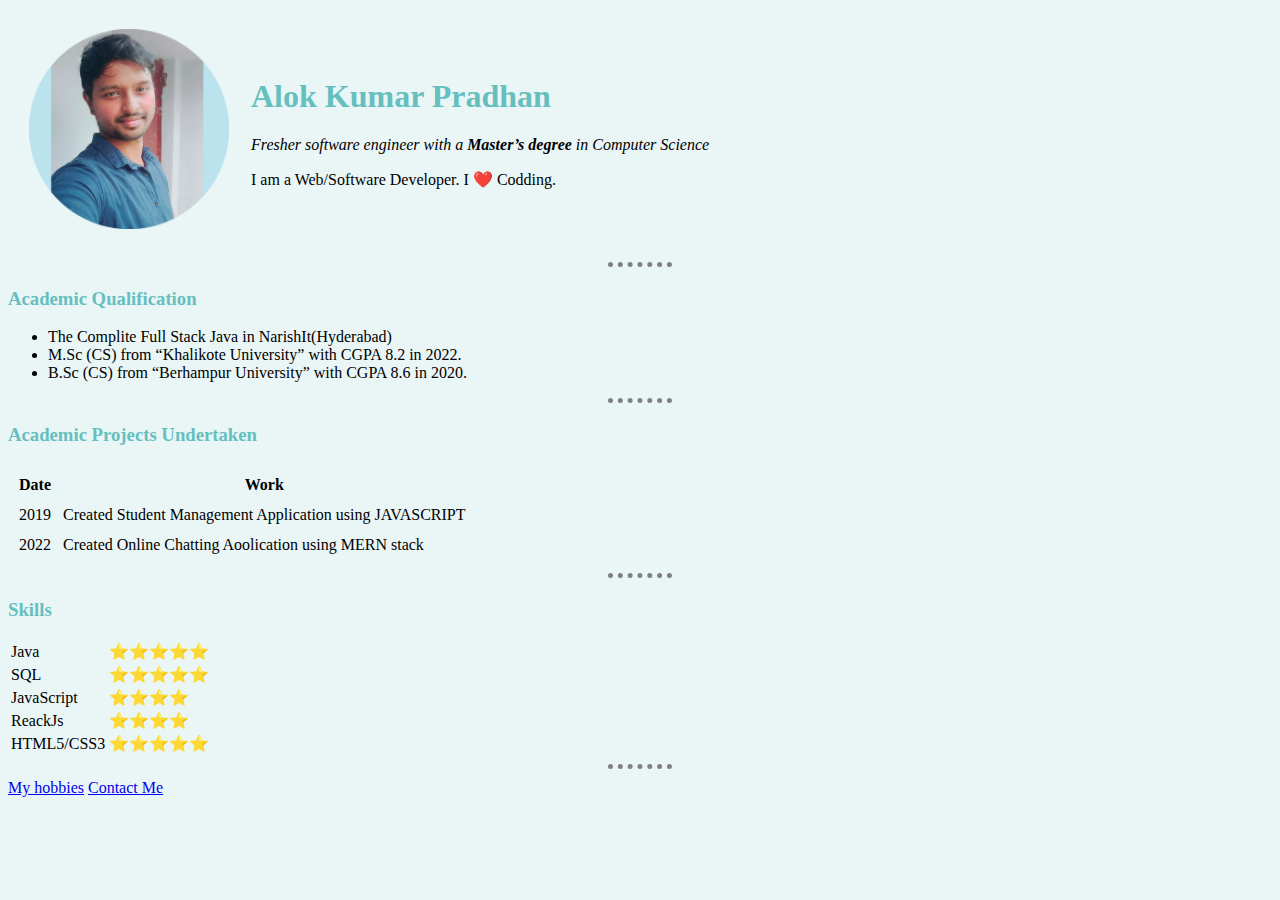
<file: index.html>
<!DOCTYPE html>
<head>
    <meta charset="UTF-8">
    <title>Alok's Personal Site</title>
    <link rel="stylesheet" href="css/style.css">
</head>
<body>
    <table cellspacing="20">
        <tr>
            <td><img class="img" src="images/profileImage2.png" alt="Alok Kumar Profile picture"></td>
            <td><h1>Alok Kumar Pradhan</h1>
                <p><em>Fresher software engineer with a <strong>Master’s degree </strong>in Computer Science</em></p>
                <p>I am a Web/Software Developer. I ❤️ Codding.</p></td>
        </tr>
    </table>
    <hr>
    <h3>Academic Qualification</h3>
    <ul>
        <li>The Complite Full Stack Java in NarishIt(Hyderabad)</li>
        <li>M.Sc (CS) from “Khalikote University” with CGPA 8.2 in 2022.</li>
        <li>B.Sc (CS) from “Berhampur University” with CGPA 8.6 in 2020.</li>
    </ul>
    <hr>
    <h3>Academic Projects Undertaken</h3>
    <table cellspacing="10">
        <thead>
            <tr>
                <th>Date</th>
                <th>Work</th>
            </tr>
        </thead>
        <tbody>
            <tr>
                <td>2019</td>
                <!--<td><p>By Using <strong>HTML,CSS,BOOTSTRAP & JAVASCRIPT</strong> created a <em><strong>Student Management System</strong></em> In B.Sc.</p></td>-->
                <td>Created Student Management Application using JAVASCRIPT</td>
            </tr>
            <tr>
                <td>2022</td>
                <!--<td><p>By Using <strong>MERN Stack</strong> technology created a <em><strong>Online Messageing Application</strong></em> in M.Sc</p></td>-->
                <td>Created Online Chatting Aoolication using MERN stack</td>
            </tr>
        </tbody>
</table>
<hr>
<h3>Skills</h3>
<table cellspaceing="10">
    <tr> 
        <td>Java</td>
        <td>⭐⭐⭐⭐⭐</td>
    </tr>
    <tr> 
        <td>SQL</td>
        <td>⭐⭐⭐⭐⭐</td>
    </tr>
    <tr>
        <td>JavaScript</td>
        <td>⭐⭐⭐⭐</td>
    </tr>
    <tr>
        <td>ReackJs</td>
        <td>⭐⭐⭐⭐</td>
    </tr>
    <tr>
        <td>HTML5/CSS3</td>
        <td>⭐⭐⭐⭐⭐</td>
    </tr>
</table>
    <hr>
    <a href="hobbies.html">My hobbies</a>
    <a href="contact.html">Contact Me</a>
</body>
</html>
</file>
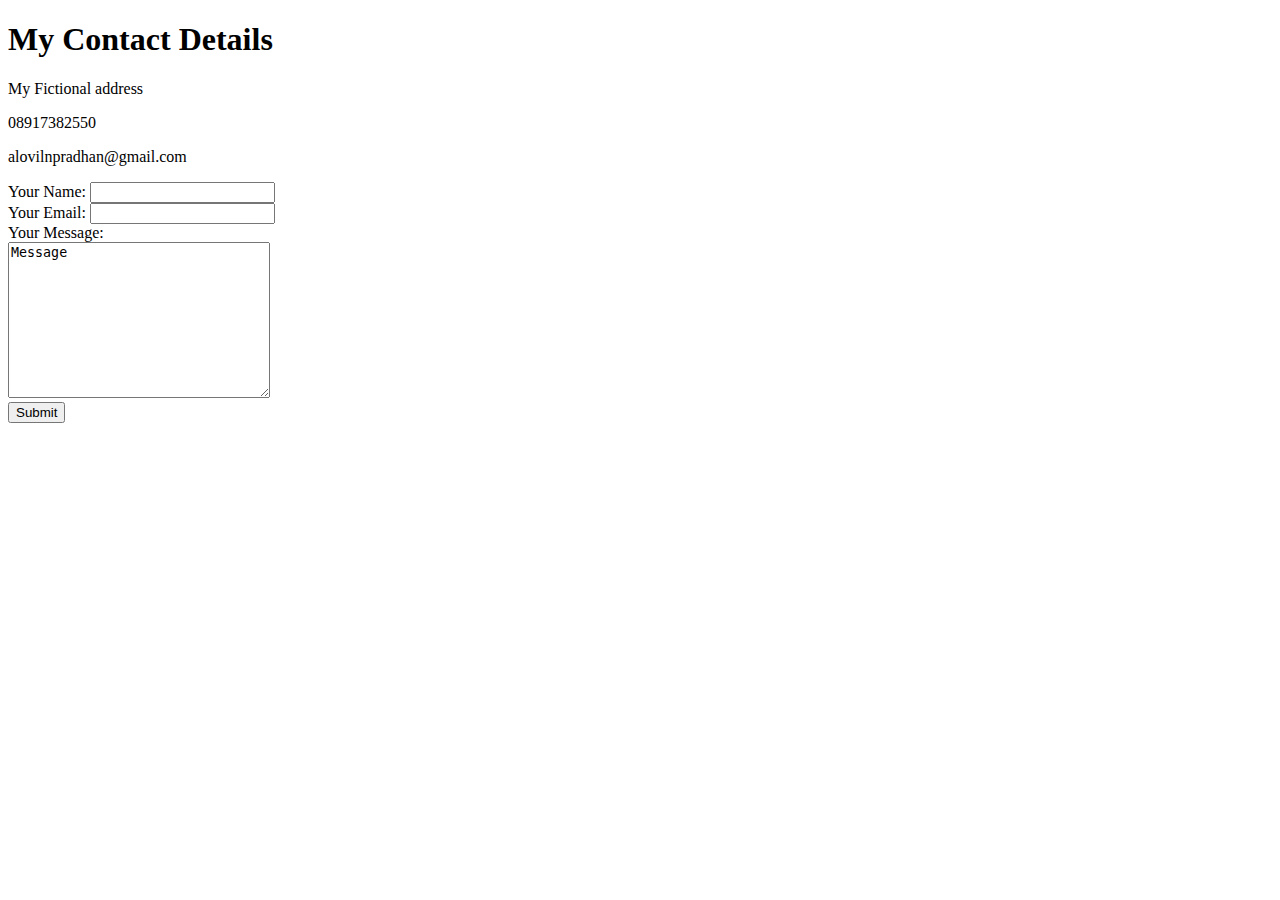
<file: contact-me.html>
<!DOCTYPE html>
<html lang="en" dir="ltr">
  <head>
    <meta charset="utf-8">
    <title></title>
  </head>
  <body>
    <h1>My Contact Details</h1>
    <p>My Fictional address</p>
    <p>08917382550</p>
    <p>alovilnpradhan@gmail.com</p>
    <form class="" action="mailto:alokkumarpradhan2565iit@gmail.com" method="post">
        <label for="">Your Name:</label>
        <input type="text" name="yourname" value=""><br>
        <label for="">Your Email:</label>
        <input type="text" name="mail" value=""><br>
        <label for="">Your Message:</label><br>
        <textarea name="message" rows="10" cols="30">Message</textarea><br>
        <input type="submit" name="" value="Submit">
    </form>
  </body>
</html>
</file>
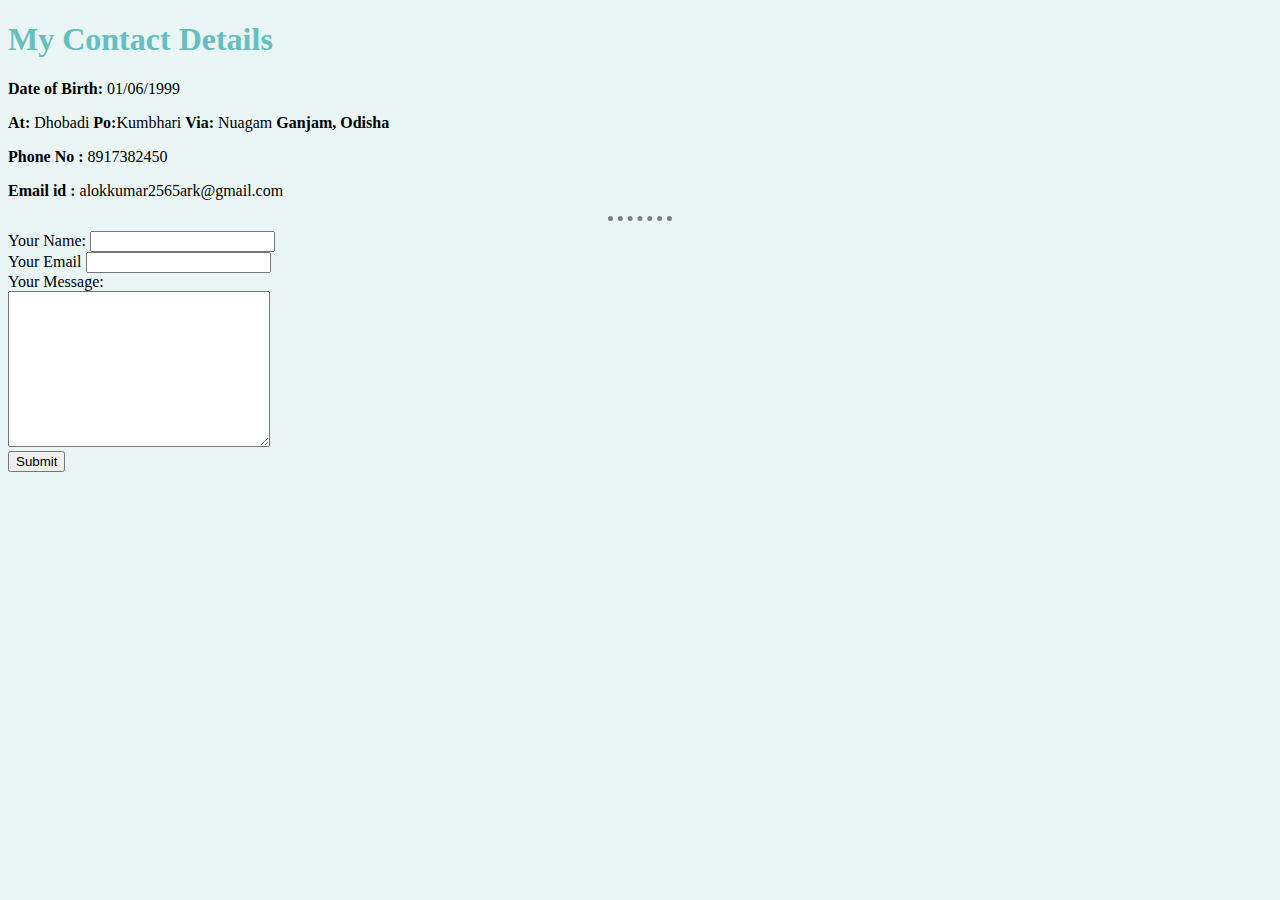
<file: contact.html>
<!DOCTYPE html>
<head>
    <meta charset="UTF-8">
    <title>Contact Me</title>
    <link rel="stylesheet" href="css/style.css">
</head>
<body>
    <h1>My Contact Details</h1>
    <p><strong>Date of Birth:</strong> 01/06/1999</p>
    <p><strong>At:</strong> Dhobadi <strong>Po:</strong>Kumbhari <strong>Via:</strong> Nuagam <strong>Ganjam, Odisha</strong></p>
    <p><strong>Phone No :</strong> 8917382450</p>
    <p><strong>Email id :</strong> alokkumar2565ark@gmail.com</p>
    <hr>
    <form action="mailto:alokkumar2565ark@gmail.com" method="post" enctype="text/plain">
        <label for="">Your Name:</label>
        <input type="text" name="yourName"><br>
        <label for="">Your Email</label>
        <input type="email" name="yourMail"><br>
        <label for="">Your Message:</label><br>
        <textarea name="yourText" id="" cols="30" rows="10"></textarea><br>
        <input type="submit">
    </form>
</body>
</html>
</file>
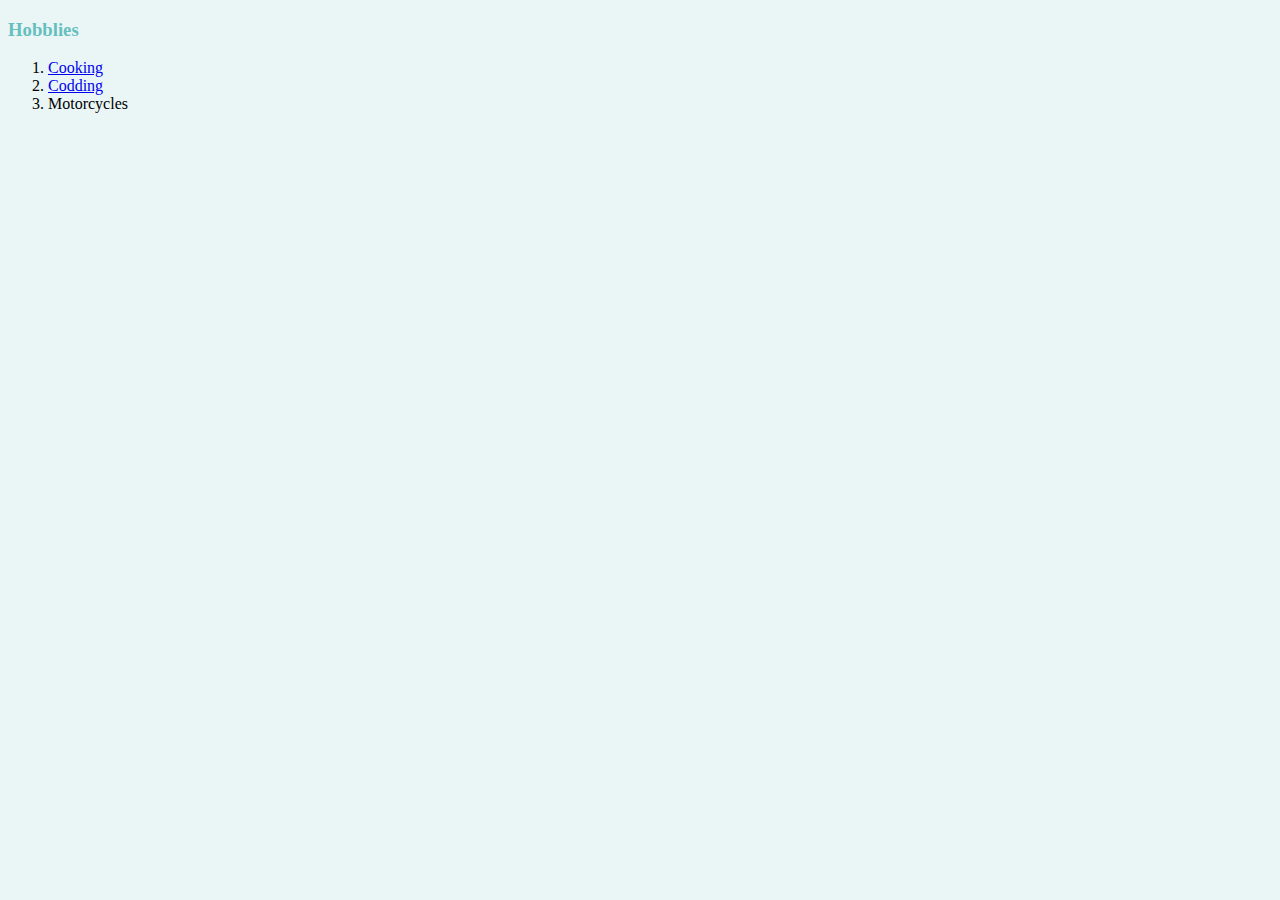
<file: hobbies.html>
<!DOCTYPE html>
<head>
    <meta charset="UTF-8">
    <title>My Hobbies</title>
    <link rel="stylesheet" href="css/style.css">
</head>
<body>
    <h3>Hobblies</h3>
    <ol>
        <li><a href="https://www.cookingchanneltv.com/">Cooking</a></li>
        <li><a href="https://unsplash.com/photos/OqtafYT5kTw">Codding</a></li>
        <li>Motorcycles</li>
    </ol>
</body>
</html>
</file>
<file: css/style.css>
body{
    background-color: #eaf6f6;
}
hr{
    /* background-color: white; */
    border-style: none;
    border-top-style: dotted;
    border-width: 5px;
    border-color: gray;
    width: 5%;
    height: 2px;
}
h1,h3{
    color: #66bfbf;
}
.img{
    width: 200px;
}
</file>
